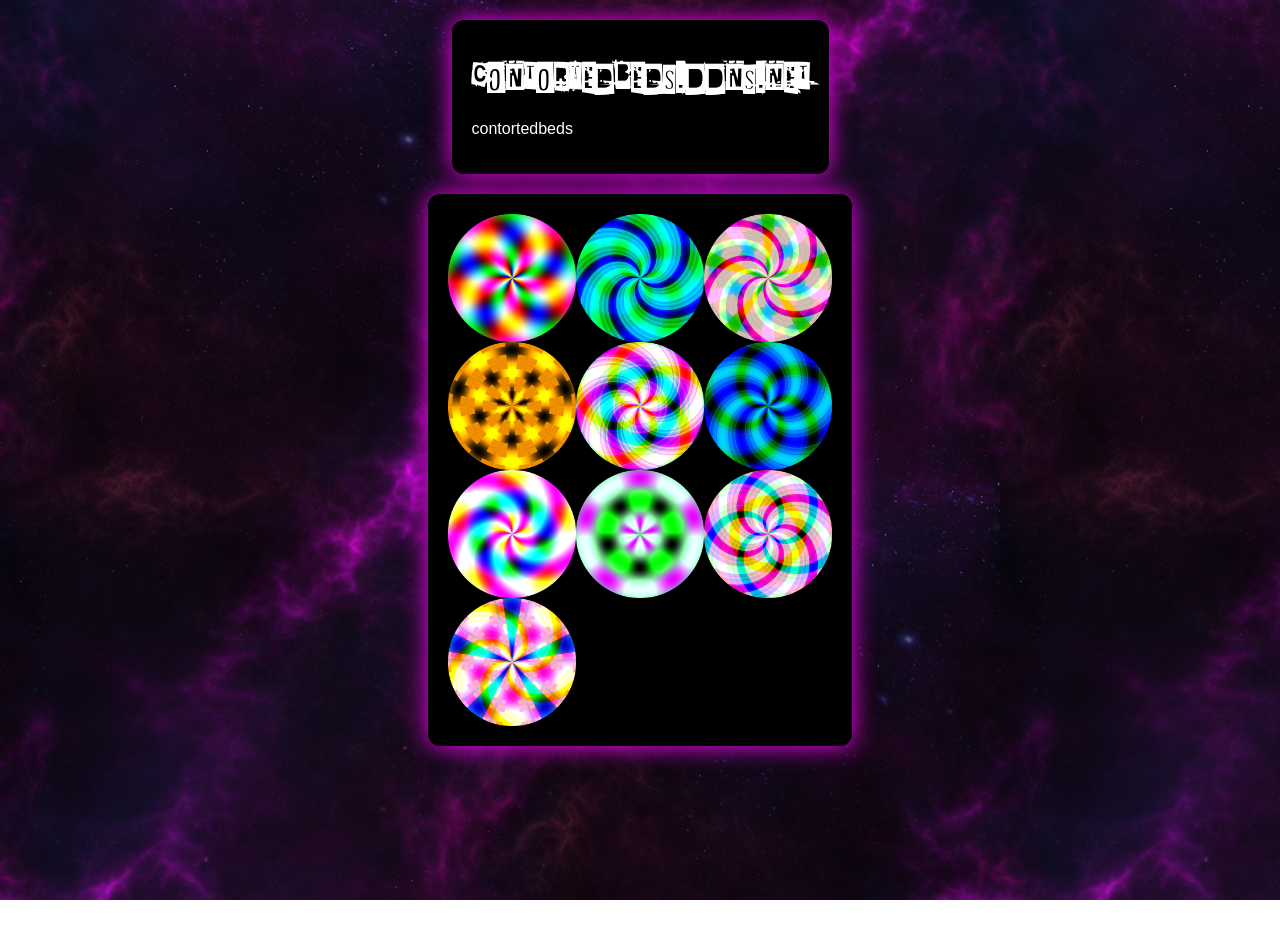
<file: index.html>
<!DOCTYPE HTML>
<html>
	<head>
		<title>contortedbeds</title>
		<link rel="stylesheet" href="style.css">
	</head>
	<body>
		<div class="container">
			<div class="textbox">
				<h1>contortedbeds.ddns.net</h1>
				<p>contortedbeds</p>
			</div>
			<div class="textbox">
				<div class="gallery">
					<img src="img/1.png" width="128" height="128">
					<img src="img/2.png" width="128" height="128">
					<img src="img/3.png" width="128" height="128">
					<img src="img/4.png" width="128" height="128">
					<img src="img/5.png" width="128" height="128">
					<img src="img/6.png" width="128" height="128">
					<img src="img/7.png" width="128" height="128">
					<img src="img/8.png" width="128" height="128">
					<img src="img/9.png" width="128" height="128">
					<img src="img/10.png" width="128" height="128">
				</div>
			</div>
		</div>
	</body>
</html>
</file>
<file: style.css>
/* ------------------------------ */
/*  GLOBAL + RESET                */
/* ------------------------------ */
html, body {
  height: 100%;
  margin: 0;
  position: relative;
  padding: 10px
}

/* ------------------------------ */
/*  5‑IMAGE CROSSFADE SLIDESHOW   */
/* ------------------------------ */

html::before,
.bg2, .bg3, .bg4, .bg5 {
  content: "";
  position: fixed;
  inset: 0;
  background-size: cover;
  background-position: center;
  background-repeat: no-repeat;
  z-index: -3;          /* very back */
  animation: fade 25s infinite;
  opacity: 0;
}

/* Assign images + staggered delays */
html::before { background-image: url("img/purple5.png"); animation-delay: 0s; }
.bg2        { background-image: url("img/blue2.png"); animation-delay: 5s; }
.bg3        { background-image: url("img/green7.png"); animation-delay: 10s; }
.bg4        { background-image: url("img/purple7.png"); animation-delay: 15s; }
.bg5        { background-image: url("img/blue6.png"); animation-delay: 20s; }

/* Fade animation */
@keyframes fade {
  0%   { opacity: 0; }
  8%   { opacity: 1; }
  20%  { opacity: 1; }
  28%  { opacity: 0; }
  100% { opacity: 0; }
}

/* ------------------------------ */
/*  HUE‑ROTATE RAINBOW OVERLAY    */
/* ------------------------------ */

html::after {
  content: "";
  position: fixed;
  inset: 0;
  z-index: -2;          /* above slideshow, below content */

  background: url("img/purple5.png");
  background-size: 1000px 1000px;
  background-repeat: repeat;

  mix-blend-mode: color;
  animation: hueSpin 30s linear infinite;
}

@keyframes hueSpin {
  0%   { filter: hue-rotate(0deg); }
  100% { filter: hue-rotate(360deg); }
}

/* ------------------------------ */
/*  TEXT + FONTS                  */
/* ------------------------------ */

@font-face {
  font-family: 'punk';
  src: url('punk.ttf');
}

h1, h2, p {
  color: white;
}

h1, h2 {
  font-family: "punk";
}

p {
  font-family: "Verdana", sans-serif;
}

/* ------------------------------ */
/*  TEXT BOXES + LAYOUT           */
/* ------------------------------ */

.container {
  display: flex;
  flex-direction: column;
  align-items: center;
  gap: 20px;
}

.textbox {
  background: black;
  color: white;
  padding: 20px;
  /* border: 4px solid ghostwhite;*/
  box-shadow: 0 0 25px magenta;
  position: relative;
  border-radius: 12px;
  z-index: 10;          /* above overlays */
  min-height: 128;
  animation: glowSpin 30s linear infinite;
}

.gallery {
  display: grid;
  grid-template-columns: repeat(3, 1fr); /* 3 images per row */
  animation: hueSpin 2s linear infinite;
}

@keyframes glowSpin {
  0%   { box-shadow: 0 0 25px hsl(0, 100%, 50%); }
  25%  { box-shadow: 0 0 25px hsl(90, 100%, 50%); }
  50%  { box-shadow: 0 0 25px hsl(180, 100%, 50%); }
  75%  { box-shadow: 0 0 25px hsl(270, 100%, 50%); }
  100% { box-shadow: 0 0 25px hsl(360, 100%, 50%); }
}
</file>
